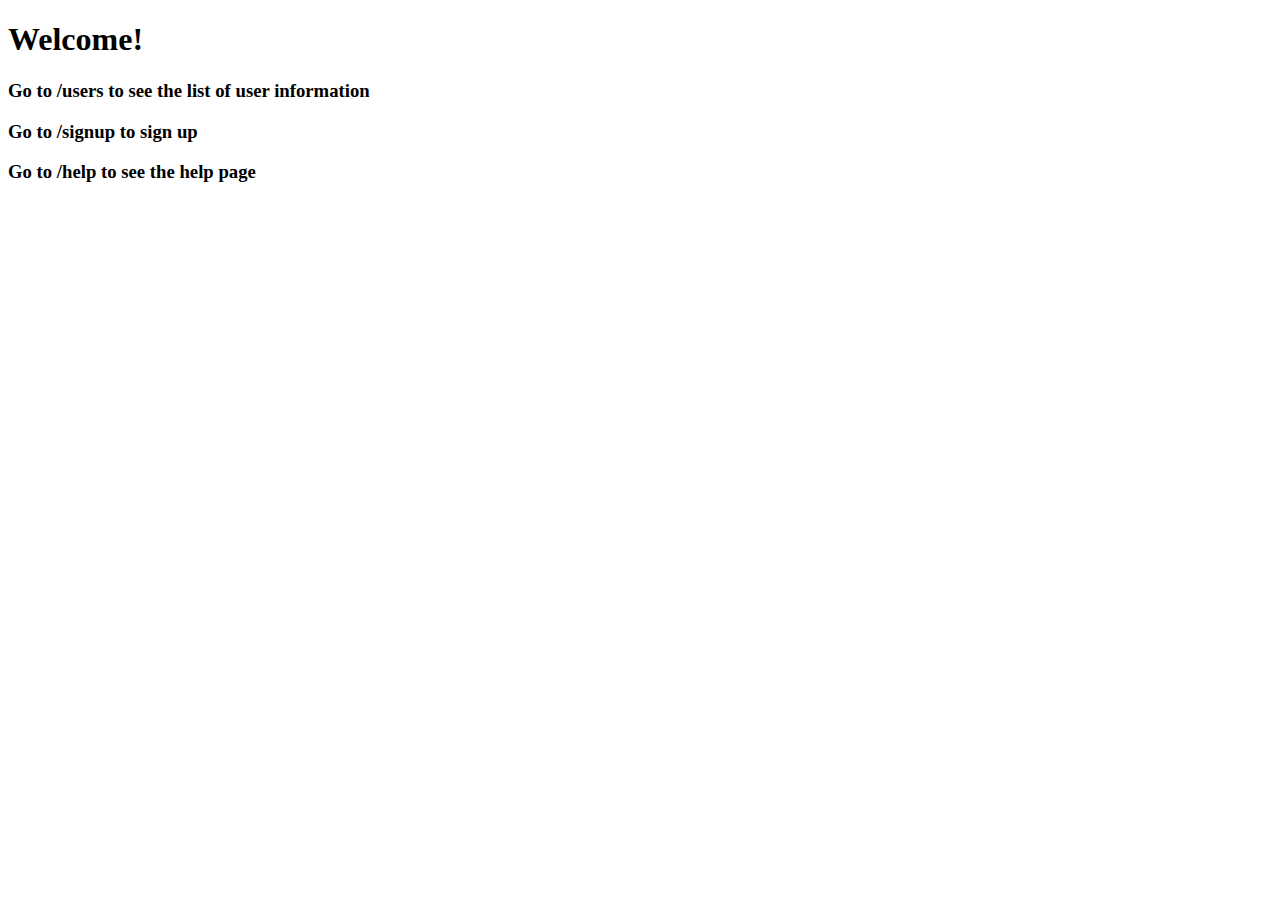
<file: ProTwo/templates/AppTwo/index.html>
<!DOCTYPE html>
<html lang="en">
<head>
    <meta charset="UTF-8">
    <meta name="viewport" content="width=device-width, initial-scale=1.0">
    <title>Document</title>
</head>
<body>
    <h1>Welcome!</h1>
    <h3>Go to /users to see the list of user information</h3>
    <h3>Go to /signup to sign up</h3>
    <h3>Go to /help to see the help page</h3>
</body>
</html>
</file>
